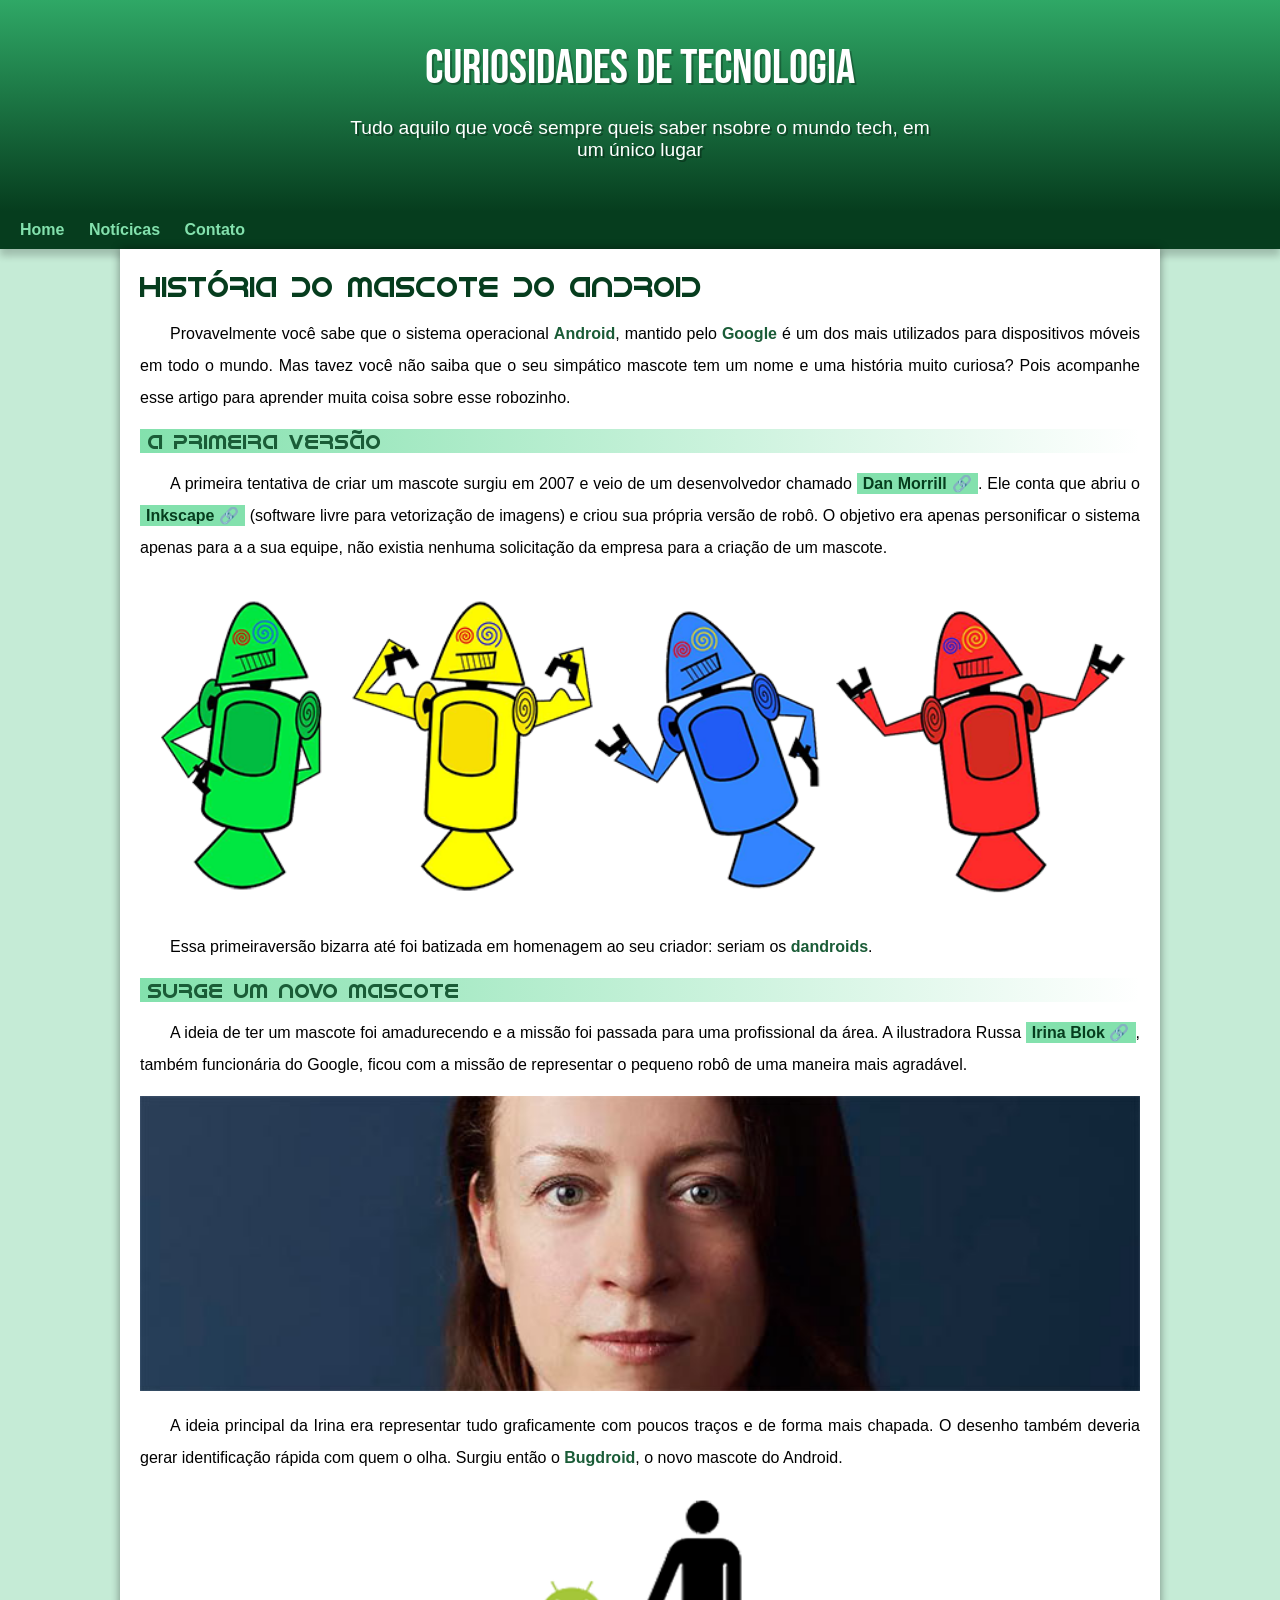
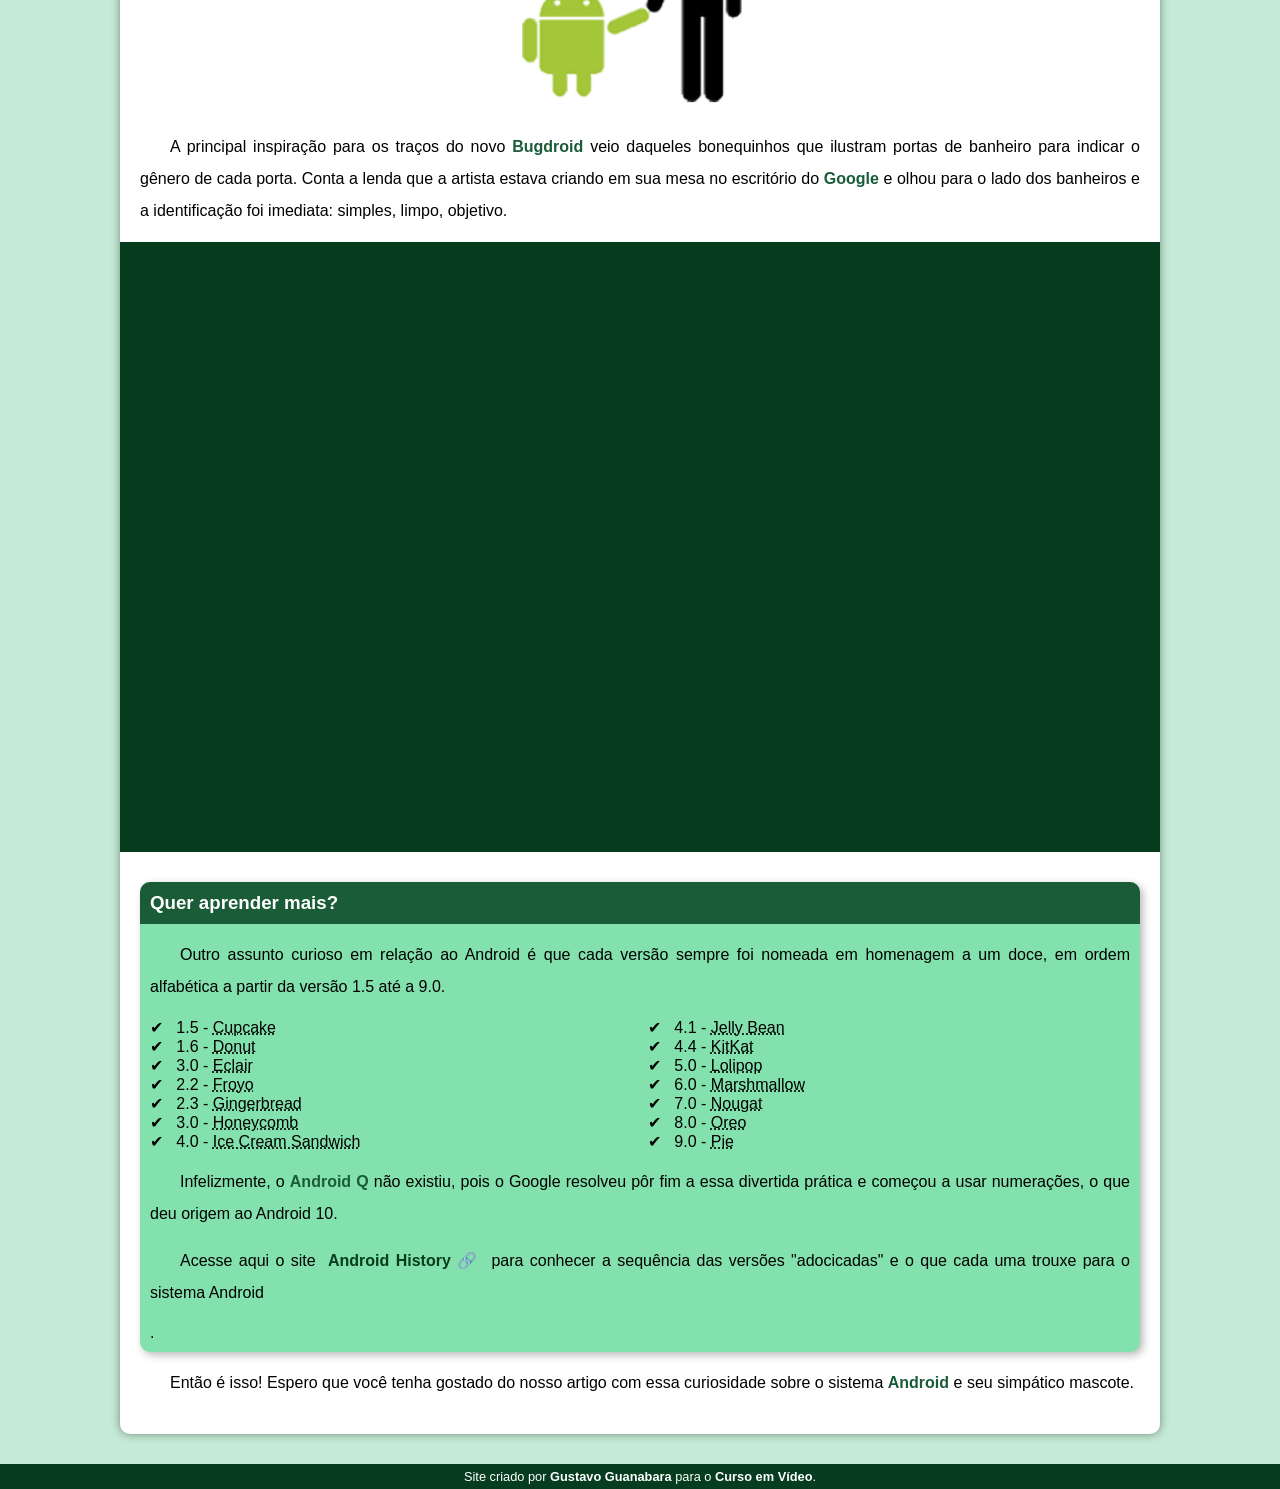
<file: index.html>
<!DOCTYPE html>
<html lang="pt-br">
<head>
    <meta charset="UTF-8">
    <meta name="viewport" content="width=device-width, initial-scale=1.0">
    <title>Como surgio o mascote do android?</title>
    <link rel="shortcut icon" href="imagens/favicon.ico" type="image/x-icon">
    <link rel="stylesheet" href="estilo/style.css">
</head>
<body>
    <header>
        <h1>Curiosidades de Tecnologia</h1>
        <p>Tudo aquilo que você sempre queis saber nsobre o mundo tech, em um único lugar</p>
    </header>
    <nav>
        <a href="#">Home</a>
        <a href="#">Notícicas</a>
        <a href="#">Contato</a>
    </nav>
    <main>
        <article>
            <h1>
                História do Mascote do Android
            </h1>

            <p>
                Provavelmente você sabe que o sistema operacional <strong>Android</strong>, mantido pelo <strong>Google</strong> é um dos mais utilizados para dispositivos móveis em todo o mundo. Mas tavez você não saiba que o seu simpático mascote tem um nome e uma história muito curiosa? Pois acompanhe esse artigo para aprender muita coisa sobre esse robozinho.
            </p>

            <h2>
                A primeira versão
            </h2>

            <p>
                A primeira tentativa de criar um mascote surgiu em 2007 e veio de um desenvolvedor chamado <a href="https://androidcommunity.com/" target="_blank" class="externo">Dan Morrill</a>. Ele conta que abriu o <a href="https://inkscape.org/pt-br/" target="_blank" class="externo">Inkscape</a> (software livre para vetorização de imagens) e criou sua própria versão de robô. O objetivo era apenas personificar o sistema apenas para a a sua equipe, não existia nenhuma solicitação da empresa para a criação de um mascote.
            </p>

            <picture>
                <source media="(max-width: 670px)" srcset="imagens/dan-droids-pq.png">
                <img src="imagens/dan-droids.png" alt="primeiro mascote do andriod">
            </picture>

            <p>
                Essa primeiraversão bizarra até foi batizada em homenagem ao seu criador: seriam os <strong>dandroids</strong>.
            </p>

            <h2>
                Surge um novo mascote

            </h2>

            <p>A ideia de ter um mascote foi amadurecendo e a missão foi passada para uma profissional da área. A ilustradora Russa <a href="https://www.irinablok.com/" target="_blank" class="externo">Irina Blok</a>, também funcionária do Google, ficou com a missão de representar o pequeno robô de uma maneira mais agradável.</p>

            <picture>
                <source media="(max-width: 670px)" srcset="imagens/irina-blok-pq.jpg">
                <img src="imagens/irina-blok.jpg" alt="irina Blok, criadora do bugdroid">
            </picture>

            <p>
                A ideia principal da Irina era representar tudo graficamente com poucos traços e de forma mais chapada. O desenho também deveria gerar identificação rápida com quem o olha. Surgiu então o <strong>Bugdroid</strong>, o novo mascote do Android.
            </p>

            <img src="imagens/bugdroid.png" class="pequena" alt="bugdroid">

            <p>
                A principal inspiração para os traços do novo <strong>Bugdroid</strong> veio daqueles bonequinhos que ilustram portas de banheiro para indicar o gênero de cada porta. Conta a lenda que a artista estava criando em sua mesa no escritório do <strong>Google</strong> e olhou para o lado dos banheiros e a identificação foi imediata: simples, limpo, objetivo.
            </p>

            <div class="video"><iframe width="560" height="315" src="https://www.youtube.com/embed/l2UDgpLz20M?si=n_HEchKirTJdSDJy" title="YouTube video player" frameborder="0" allow="accelerometer; autoplay; clipboard-write; encrypted-media; gyroscope; picture-in-picture; web-share" referrerpolicy="strict-origin-when-cross-origin" allowfullscreen></iframe></div>
            
            <aside>
                <h3>
                    Quer aprender mais?
                </h3>

                <p>
                    Outro assunto curioso em relação ao Android é que cada versão sempre foi nomeada em homenagem a um doce, em ordem alfabética a partir da versão 1.5 até a 9.0.
                </p>

                <ul>
                    <li>
                        1.5 - <abbr title="Bolo de Copo">Cupcake</abbr>
                    </li>
                    <li>
                        1.6 - <abbr title="Rosquinha">Donut</abbr>
                    </li>
                    <li>
                        3.0 - <abbr title="BOmba">Eclair</abbr>
                    </li>
                    <li>
                        2.2 - <abbr title="Iogurte Congelado">Froyo</abbr>
                    </li>
                    <li>
                        2.3 - <abbr title="Biscoito de Gengibre">Gingerbread</abbr>
                    </li>
                    <li>
                        3.0 - <abbr title="Favo de Mel">Honeycomb</abbr>
                    </li>
                    <li>
                        4.0 - <abbr title="Sanduíche de Sorvete">Ice Cream Sandwich</abbr>
                    </li>
                    <li>
                        4.1 - <abbr title="Jujuba">Jelly Bean</abbr>
                    </li>
                    <li>
                        4.4 - <abbr title="KitKat">KitKat</abbr>
                    </li>
                    <li>
                        5.0 - <abbr title="Pirulito">Lolipop</abbr>
                    </li>
                    <li>
                        6.0 - <abbr title="Marshmallow">Marshmallow</abbr>
                    </li>
                    <li>
                        7.0 - <abbr title="Torrone">Nougat</abbr>
                    </li>
                    <li>
                        8.0 - <abbr title="Oreo">Oreo</abbr>
                    </li>
                    <li>
                        9.0 - <abbr title="Torta">Pie</abbr>
                    </li>
                </ul>

                <p>
                    Infelizmente, o <strong>Android Q</strong> não existiu, pois o Google resolveu pôr fim a essa divertida prática e começou a usar numerações, o que deu origem ao Android 10.
                </p>

                <p>
                    Acesse aqui o site <a href="https://www.android.com/intl/en_uk/history/" target="_blank" class="externo">Android History</a> para conhecer a sequência das versões "adocicadas" e o que cada uma trouxe para o sistema Android
                </p>.
            </aside>
            

            <p>
                Então é isso! Espero que você tenha gostado do nosso artigo com essa curiosidade sobre o sistema <strong>Android</strong> e seu simpático mascote.
            </p>
        </article>
    </main>
    <footer>
        <p>
            Site criado por <a href="https://gustavoguanabara.github.io/" target="_blank">Gustavo Guanabara</a> para o <a href="https://www.youtube.com/@CursoemVideo" target="_blank">Curso em Vídeo</a>.
        </p>
    </footer>
</body>
</html>
</file>
<file: estilo/style.css>
@charset "UTF-8";

@import url('https://fonts.googleapis.com/css2?family=Bebas+Neue&display=swap');

@font-face {
    font-family: 'Android';
    src: url(../fontes/idroid.otf) format('opentype');
}

:root {
    --cor0: #c5ebd6;
    --cor1: #83e1ad;
    --cor2: #3ddc84;
    --cor3: #2fa866;
    --cor4: #1a5c37;
    --cor5: #063d1e;


    --fonte-padrao: Arial, Verdana, Helvetica, sans-serif;
    --fonte-destaque: 'Bebas Neue';
    --fonte-android: 'android', Arial;
}

* {
    margin: 0px;
    padding: 0px;

}
body {
    background-color: var(--cor0);
    font-family: var(--fonte-padrao);
}

a.externo::after {
    content: '\00A0\1F517';
}

header {
    background-image: linear-gradient(to bottom, var(--cor3), var(--cor5));
    min-height: 150px;
    text-align: center;
    padding-top: 40px;
}

header h1 {
    color: white;
    font-family: var(--fonte-destaque);
    margin-bottom: 20px;
    font-size: 3em;
    text-shadow: 2px 2px 0px rgba(0, 0, 0, 0.267);
    font-weight: normal;
}

header p {
    font-family: var(--fonte-padrao);
    font-size: 1.2em;
    color: white;
    max-width: 600px;
    margin: auto;
    padding-bottom: 50px;
    padding-right: 10px;
    padding-left: 10px;
    text-shadow: 2px 2px 0px rgba(0, 0, 0, 0.315);
}

nav {
    background-color: var(--cor5);
    padding: 10px;
    box-shadow: 0px 7px 7px rgba(0, 0, 0, 0.192);
}

nav > a {
    color: var(--cor1);
    padding: 10px;
    text-decoration: none;
    font-weight: bold;
    border-radius: 5px;
    transition-duration: 0.5s;
}

nav > a:hover {
    background-color: var(--cor3);
    color: var(--cor5);
}

main {
    background-color: white;
    min-width: 300px;
    max-width: 1000px;
    margin: auto;
    margin-bottom: 30px;
    padding: 20px;
    box-shadow: 0px 0px 10px rgba(0, 0, 0, 0.418);
    border-bottom-left-radius: 10px;
    border-bottom-right-radius: 10px;
}

main h1 {
    color: var(--cor5);
    font-family: var(--fonte-android);
    font-weight: normal;
    font-size: 1.8em;
}

main h2 {
    font-family: var(--fonte-android);
    color: var(--cor4);
    font-size: 1.3em;
    background-image: linear-gradient(to right, var(--cor1), transparent);
    text-indent: 8px;
    font-weight: normal;
} 

main p {
    margin: 15px 0px;
    text-align: justify;
    text-indent: 30px;
    font-size: 1em;
    line-height: 2em;
}

main strong {
    color: var(--cor4);
    font-weight: bold;
}

main a {
    text-decoration: none;
    font-weight: bold;
    color: var(--cor5);
    background-color: var(--cor1);
    padding: 2px 6px;

}

main a:hover {
    text-decoration: underline;
    color: var(--cor4);
}

main img {
    width: 100%; 
}

main img.pequena {
    display: block;
    max-width: 350px;
    margin: auto;
}

div.video {
    background-color: var(--cor5);
    margin: 0px -20px 30px -20px;
    padding: 20px;
    padding-bottom: 59%;
    position: relative;
}

div.video > iframe {
    position: absolute;
    top: 5%;
    left: 5%;
    width: 90%;
    height: 90%;
}

aside {
    background-color: var(--cor1);
    padding: 10px;
    border-radius: 10px;
    box-shadow: 3px 3px 8px rgba(0, 0, 0, 0.281);
}

aside > h3 {
    background-color: var(--cor4);
    color: white;
    padding: 10px;
    margin: -10px -10px 0px -10px;
    border-radius: 10px 10px 0px 0px;
}

aside > ul {
    list-style-position: inside;
    columns: 2;
    list-style-type: '\2714\00A0\00A0';
}

footer {
    background-color: var(--cor5);
    color: white;
    text-align: center;
    font-size: 0.8em;
    padding: 5px;
}

footer a {
    color: white;
    font-weight: bolder;
    text-decoration: none;
} 

footer a:hover {
    text-decoration: underline;
    color: var(--cor1);
}
</file>
